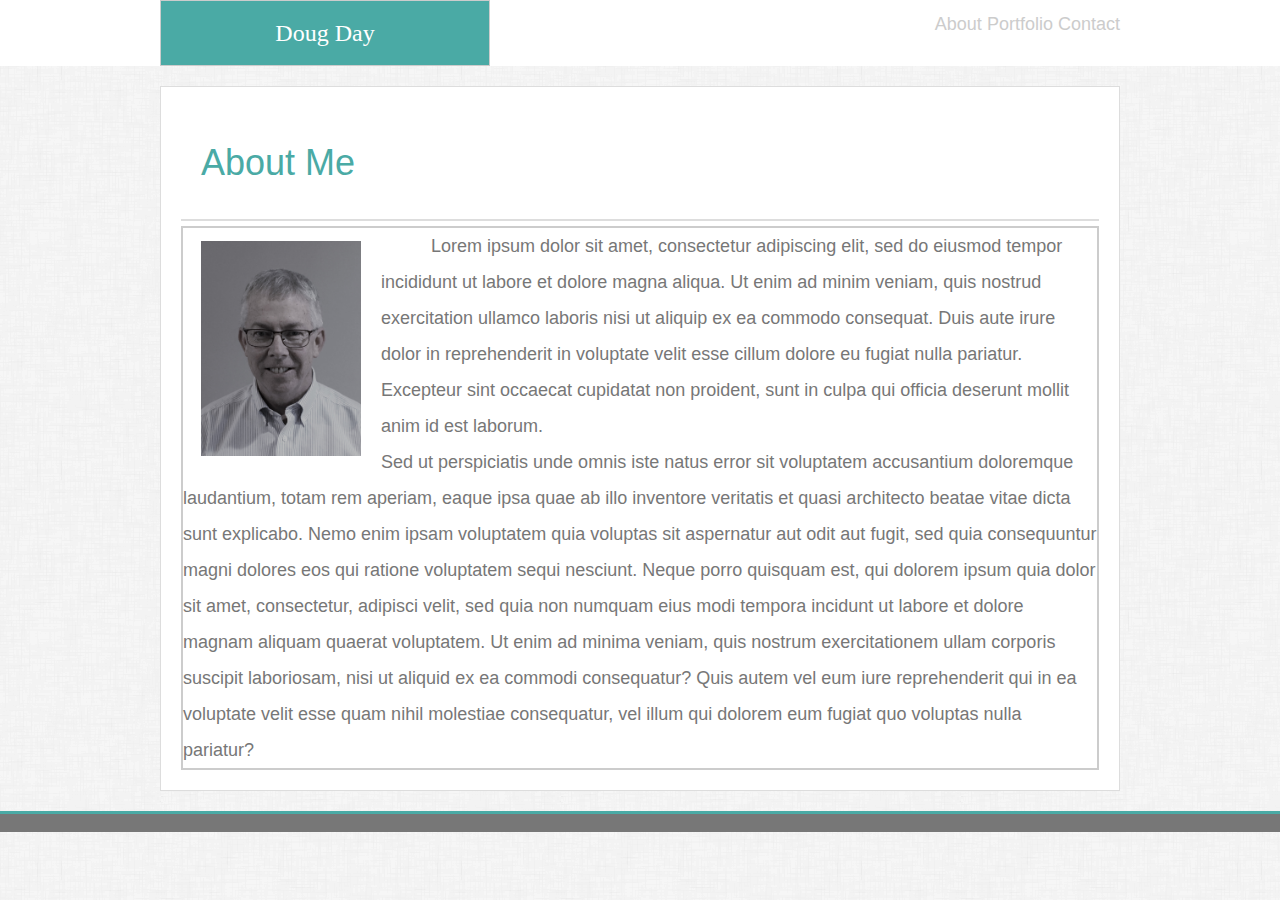
<file: index.html>
<!DOCTYPE html>
<html>
<head>
    <title>Basic Portfolio</title>
    <link rel="stylesheet" href="Assets/css/reset.css">
    <link rel="stylesheet" href="Assets/css/style.css" >
    <link rel="icon" 
      type="image/png" 
      href="https://tse1.mm.bing.net/th?id=OIP.1Z8yF9ZU1pla7-El-p4dOgHaHs&pid=15.1&P=0&w=300&h=300">
</head>
<body>

    <header>
            <div class="top">
                    <div class="name">Doug Day</div>
                    <ul>
                        <li><a href="index.html">About</a></li>
                        <li><a href="portfolio.html">Portfolio</a></li>
                        <li><a href="contact.html">Contact</a></li>
                    </ul>
                    </div>
                </header>
    
        
    <section>
    <h2>About Me</h2>

    <img id="dougpic" src="./Assets/images/Doug18(2).jpg">
    
    <p>Lorem ipsum dolor sit amet, consectetur adipiscing elit, sed do eiusmod tempor incididunt ut
         labore et dolore magna aliqua. Ut enim ad minim veniam, quis nostrud exercitation ullamco laboris
          nisi ut aliquip ex ea commodo consequat. Duis aute irure dolor in reprehenderit in voluptate velit
           esse cillum dolore eu fugiat nulla pariatur. Excepteur sint occaecat cupidatat non proident, sunt
            in culpa qui officia deserunt mollit anim id est laborum.
        <br>
            Sed ut perspiciatis unde omnis iste natus error sit voluptatem accusantium doloremque laudantium,
         totam rem aperiam, eaque ipsa quae ab illo inventore veritatis et quasi architecto beatae vitae 
         dicta sunt explicabo. Nemo enim ipsam voluptatem quia voluptas sit aspernatur aut odit aut fugit,
          sed quia consequuntur magni dolores eos qui ratione voluptatem sequi nesciunt. Neque porro 
          quisquam est, qui dolorem ipsum quia dolor sit amet, consectetur, adipisci velit, sed quia 
          non numquam eius modi tempora incidunt ut labore et dolore magnam aliquam quaerat voluptatem. 
          Ut enim ad minima veniam, quis nostrum exercitationem ullam corporis suscipit laboriosam, nisi 
          ut aliquid ex ea commodi consequatur? Quis autem vel eum iure reprehenderit qui in ea voluptate
           velit esse quam nihil molestiae consequatur, vel illum qui dolorem eum fugiat quo voluptas nulla
            pariatur?
        </p>
    </section>
    <div class="absolute">a</div>
   
</body>

</html>
</file>
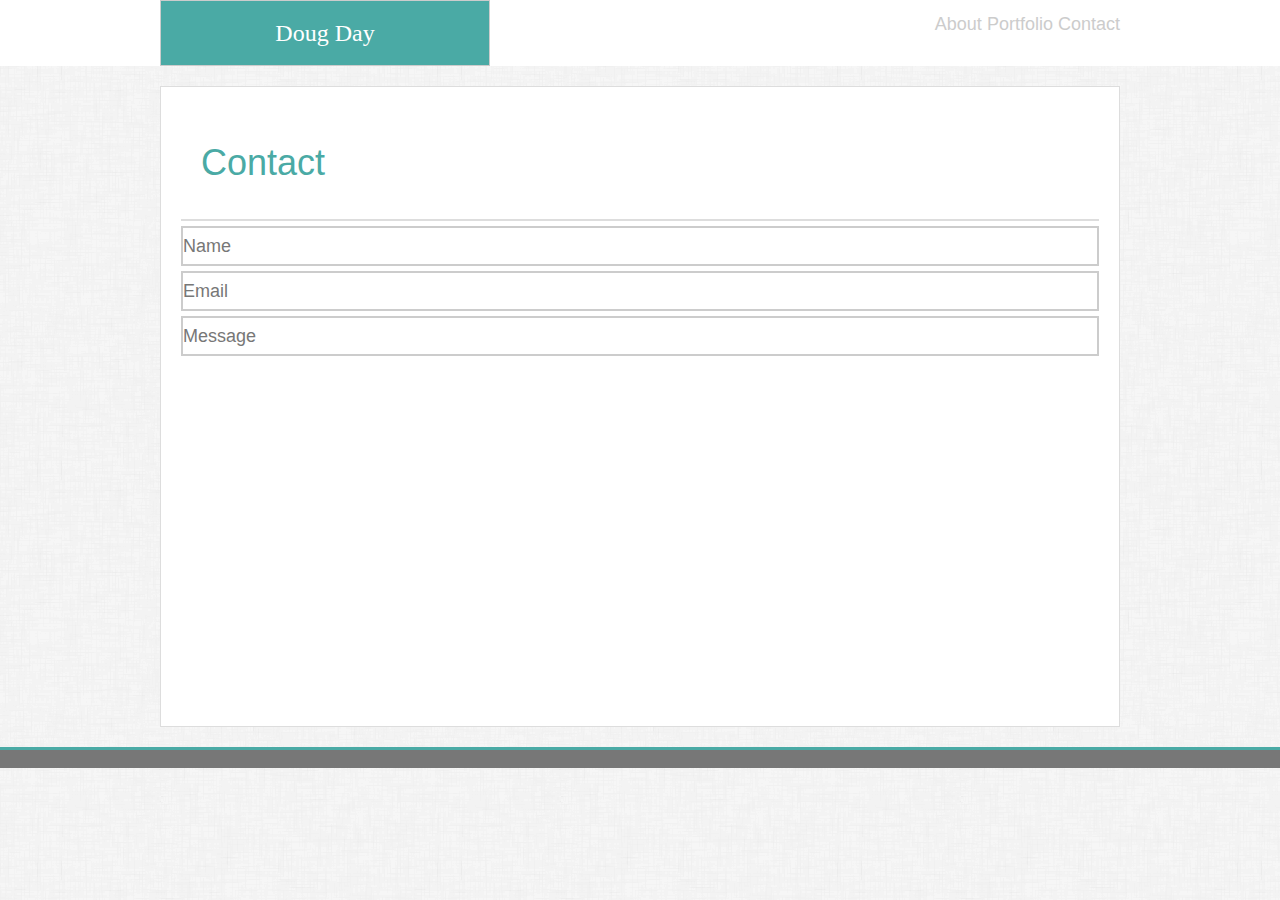
<file: contact.html>
<!DOCTYPE html>
<html>
<head>
    <title>Basic Portfolio</title>
    <link rel="stylesheet" href="Assets/css/reset.css">
    <link rel="stylesheet" href="Assets/css/style.css" >
    <link rel="icon" 
      type="image/png" 
      href="https://tse1.mm.bing.net/th?id=OIP.1Z8yF9ZU1pla7-El-p4dOgHaHs&pid=15.1&P=0&w=300&h=300">
</head>
<body>
    <header>
    <div class="top">
        <div class="name">Doug Day</div>
        <ul>
            <li><a href="index.html">About</a></li>
            <li><a href="portfolio.html">Portfolio</a></li>
            <li><a href="contact.html">Contact</a></li>
        </ul>
        </div>
    </header>
    <section>
        <h2>Contact</h2>
        <div class="name2">Name</div>
        
        <div class="email">Email</div>
        
        <div class="message">Message</div>
        
    </section>
    <div class="absolute">a</div>
    
</body>
</file>
<file: Assets/css/style.css>
body {
    background-color: #777;
    font-family: Arial, Helvetica, sans-serif;
    color: #777;
    font-size: 18px;
    background-image: url('../images/dust_scratches.png');

}
div.name {
    background-color: #4aaaa5;
    color: white;
    border: solid #cccccc 1px;
    font-family: Georgia, 'Times New Roman', Times, serif;
    font-size: 24px;
    text-align: center;
    padding: 20px;
    width: 30%;
    

}
div.top {
    background-color: white;
    width: 960px;
    position: relative;
    margin: 0 auto;

}
header {
    background-color: white;
    

}
a {
    text-decoration: none;
    color: #cccccc;
}
ul {
    list-style-type: none;
    margin: 0;
    float: right;
    position: absolute;
    top: 15px;
    right: 0;
    color: #cccccc;   
    
}
li {
    display: inline;
    text-decoration: none;
    color:  #cccccc;
}

h1 {
    background-color: #4aaaa5;
    color: white;
    padding: 20px;
    width: 30%;
    text-align: center;
    
}
div.fixed {
    background-color: #777;
    color: #777;
    height: 50px;
    border-top: solid #4aaaa5 10px;
    position: static;
}
section {
    background-color: white;
    width: 960px;
    border: solid #dddddd 1px;
    padding: 20px;
    line-height: 2;
    margin: 20px auto;
    clear: both;
    display: block;
    box-sizing: border-box;
   

}
h2 { 
    
    background-color: white;
    color: #4aaaa5;
    padding: 20px;
    text-align: left;
    border-bottom: solid #dddddd 2px; 
    font-size: 36px;
}
div.portfolio {
    background-color: white;
    color: #4aaaa5;
    padding: 20px;
    text-align: left;
    border-bottom: solid #dddddd 2px; 
    font-size: 36px;
}
#dougpic {
    width: 160px;
    height: 215px;
    float: left;
    padding: 20px;

} 
p 
{ 
    background-color: white;
    border: solid #cccccc 2px;
    margin-top: 5px;
    text-indent: 50px;
    
}
div.name2 {
    background-color: white;
    border: solid #cccccc 2px;
    margin-top: 5px;
   
}
div.email {
    background-color: white;
    border: solid #cccccc 2px;
    margin-top: 5px;
}
div.message {
    background-color: white;
    height: 100%;
    border:solid #cccccc 2px;
    margin-top: 5px;
    margin-bottom: 350px;
}
.clearfix {
    overflow: auto;
}
.P1 {
    background-color: #4aaaa5;
    color: white;
    position: absolute;
    bottom: 20px;
    width: 320px;
}
.imgcont {
    position: relative;
    float: left;
    margin-right: 10px;
    margin-top: 10px;
    margin-bottom: 0;

}
div.absolute {
    position: sticky;
    bottom: 0;
    width: 100%;
    background-color: #777;
    border-top: 3px solid #4aaaa5;
   
}
/* img {
    transform: rotate(90);
} */
</file>
